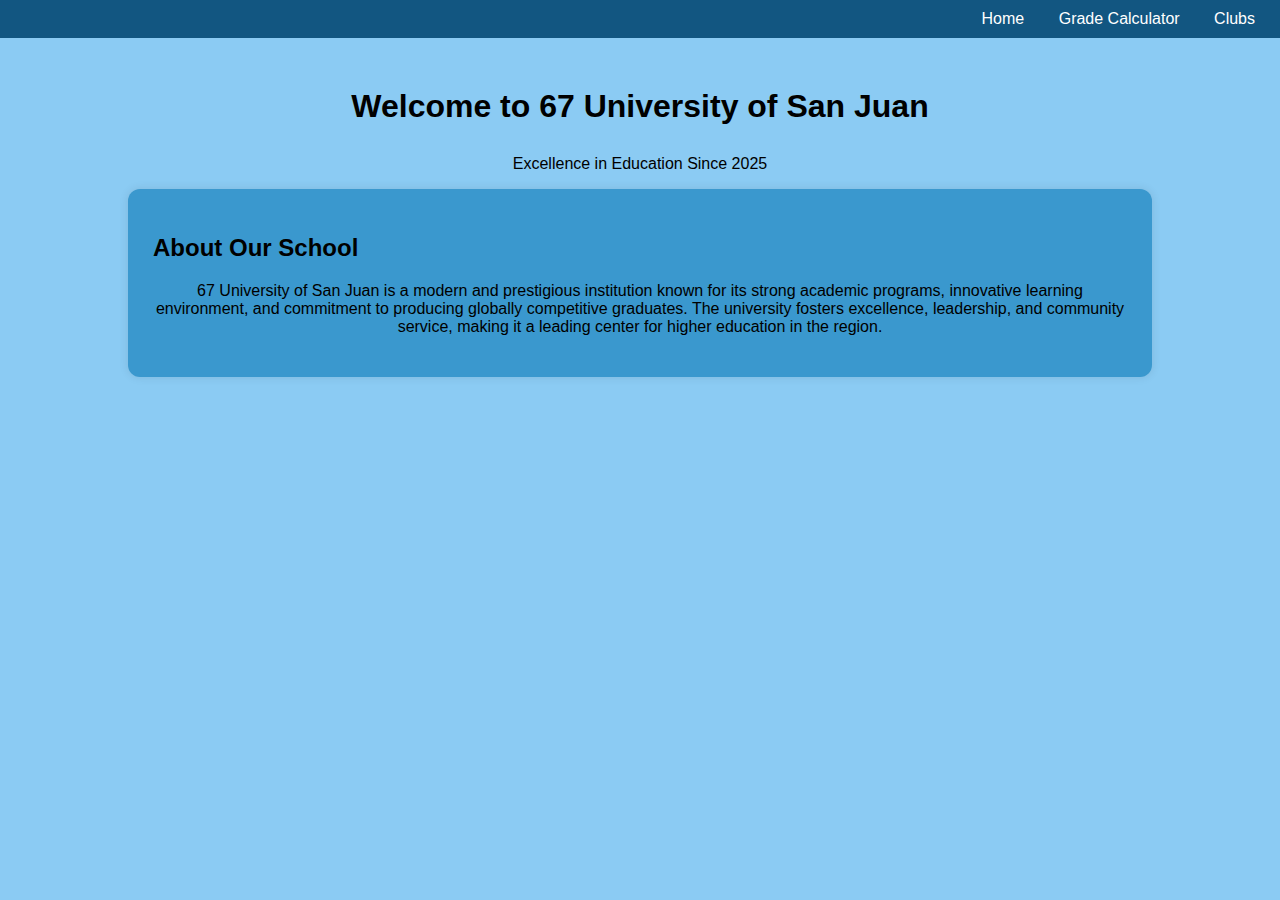
<file: index.html>
<!DOCTYPE html>
<html>
<head>
    <title>Pyrotechnic University of Pasig</title>

    <link rel="stylesheet" href="https://pyscript.net/releases/2025.7.3/core.css">
    <script type="module" src="https://pyscript.net/releases/2025.7.3/core.js"></script>

    <link rel="stylesheet" href="style.css">
</head>

<body>

<div class="navbar">
    <a href="index.html">Home</a>
    <a href="gwa.html">Grade Calculator</a>
    <a href="clubs.html">Clubs</a>
</div>

<div class="container">
    <h1>
        Welcome to 67 University of San Juan
    </h1>
    <p>Excellence in Education Since 2025</p>

    <div class="card">
        <h2>About Our School</h2>
        <p>
        67 University of San Juan is a modern and prestigious institution known for its strong academic programs, innovative learning environment, and commitment to producing globally competitive graduates. The university fosters excellence, leadership, and community service, making it a leading center for higher education in the region.
        </p>
    </div>

</div>

</body>
</html>
</file>
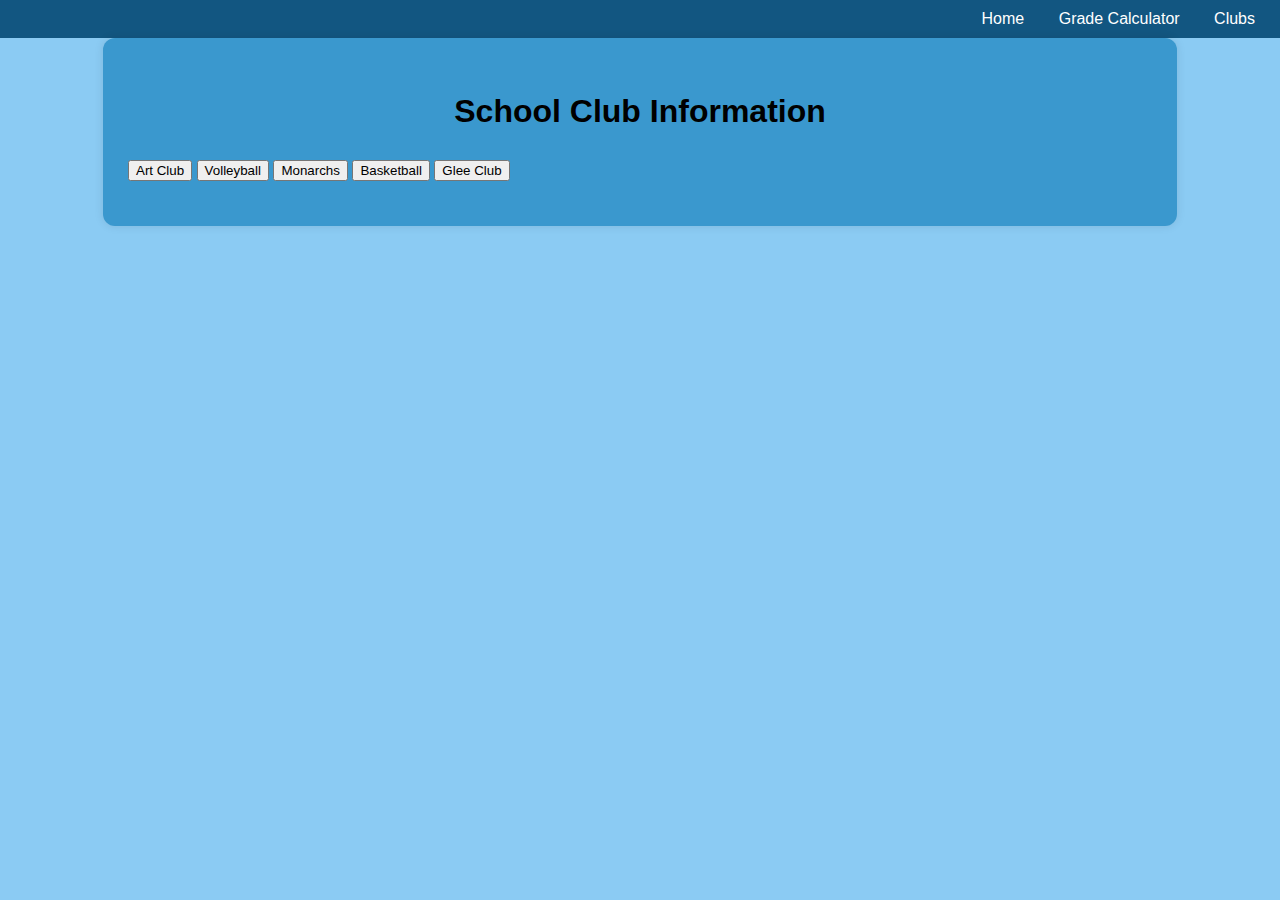
<file: clubs.html>
<!DOCTYPE html>
<html>
<head>
    <title>School Clubs</title>

    <link rel="stylesheet" href="https://pyscript.net/releases/2025.7.3/core.css">
    <script type="module" src="https://pyscript.net/releases/2025.7.3/core.js"></script>

    <link rel="stylesheet" href="style.css">
</head>

<body>

<div class="navbar">
    <a href="index.html">Home</a>
    <a href="gwa.html">Grade Calculator</a>
    <a href="clubs.html">Clubs</a>
</div>

<div class="container card">

    <h1>School Club Information</h1>

    <button py-click="art">Art Club</button>
    <button py-click="vball">Volleyball</button>
    <button py-click="monarch">Monarchs</button>
    <button py-click="bball">Basketball</button>
    <button py-click="glee">Glee Club</button>

    <div id="output" style="margin-top:20px;"></div>

    <py-script src="clubs.py"></py-script>

</div>

</body>
</html>
</file>
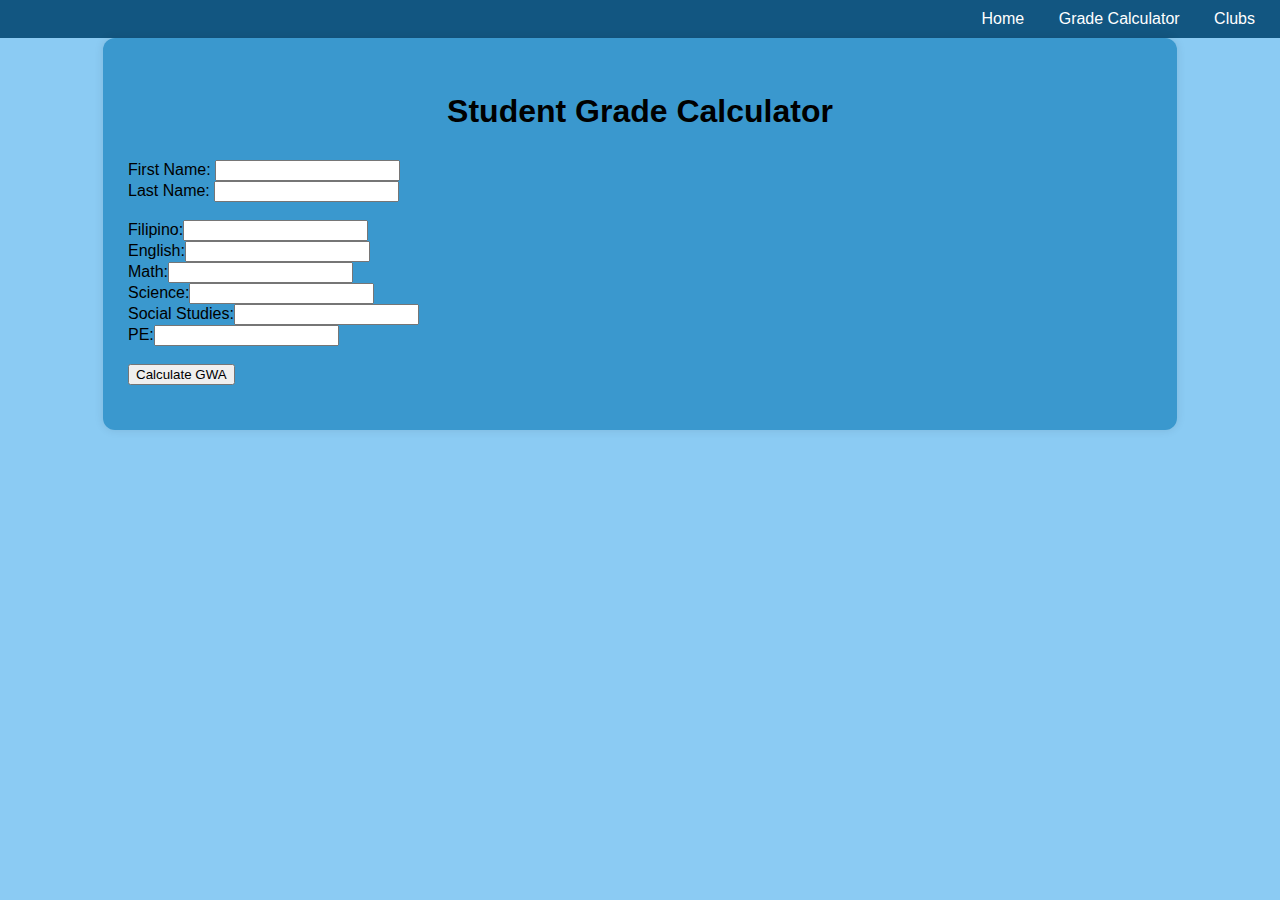
<file: gwa.html>
<!DOCTYPE html>
<html>
<head>
    <title>GWA Calculator</title>

    <link rel="stylesheet" href="https://pyscript.net/releases/2025.7.3/core.css">
    <script type="module" src="https://pyscript.net/releases/2025.7.3/core.js"></script>

    <link rel="stylesheet" href="style.css">
</head>

<body>

<div class="navbar">
    <a href="index.html">Home</a>
    <a href="gwa.html">Grade Calculator</a>
    <a href="clubs.html">Clubs</a>
</div>

<div class="container card">
    <h1>Student Grade Calculator</h1>

    <label>First Name:</label>
    <input type="text" id="fname"><br>

    <label>Last Name:</label>
    <input type="text" id="lname"><br><br>

    <label>Filipino:</label><input type="number" id="filipino"><br>
    <label>English:</label><input type="number" id="english"><br>
    <label>Math:</label><input type="number" id="math"><br>
    <label>Science:</label><input type="number" id="science"><br>
    <label>Social Studies:</label><input type="number" id="social_studies"><br>
    <label>PE:</label><input type="number" id="pe"><br><br>

    <button py-click="compute">Calculate GWA</button>

    <div id="output" style="margin-top:20px;"></div>

    <py-script src="gwa.py"></py-script>
</div>

</body>
</html>
</file>
<file: style.css>
body {
    background: #8bcbf3;
    font-family: Arial, sans-serif;
    margin: 0;
    padding: 0;
}

h1 {
    text-align: center;
    color: black;
    margin: 30px;
}

p {
    text-align: center;
}
.navbar {
    background: #125681;
    padding: 10px;
    text-align: right;
}

.navbar a {
    color: white;
    text-decoration: none;
    margin: 0 15px;
    font-size: 16px;
}

.navbar a:hover {
    text-decoration: underline;
}

.container {
    width: 80%;
    margin: auto;
    padding: 20px;
}

.card {
    background: #3a98ce;
    padding: 25px;
    border-radius: 12px;
    box-shadow: 0 0 10px rgba(0,0,0,0.1);
}
</file>
